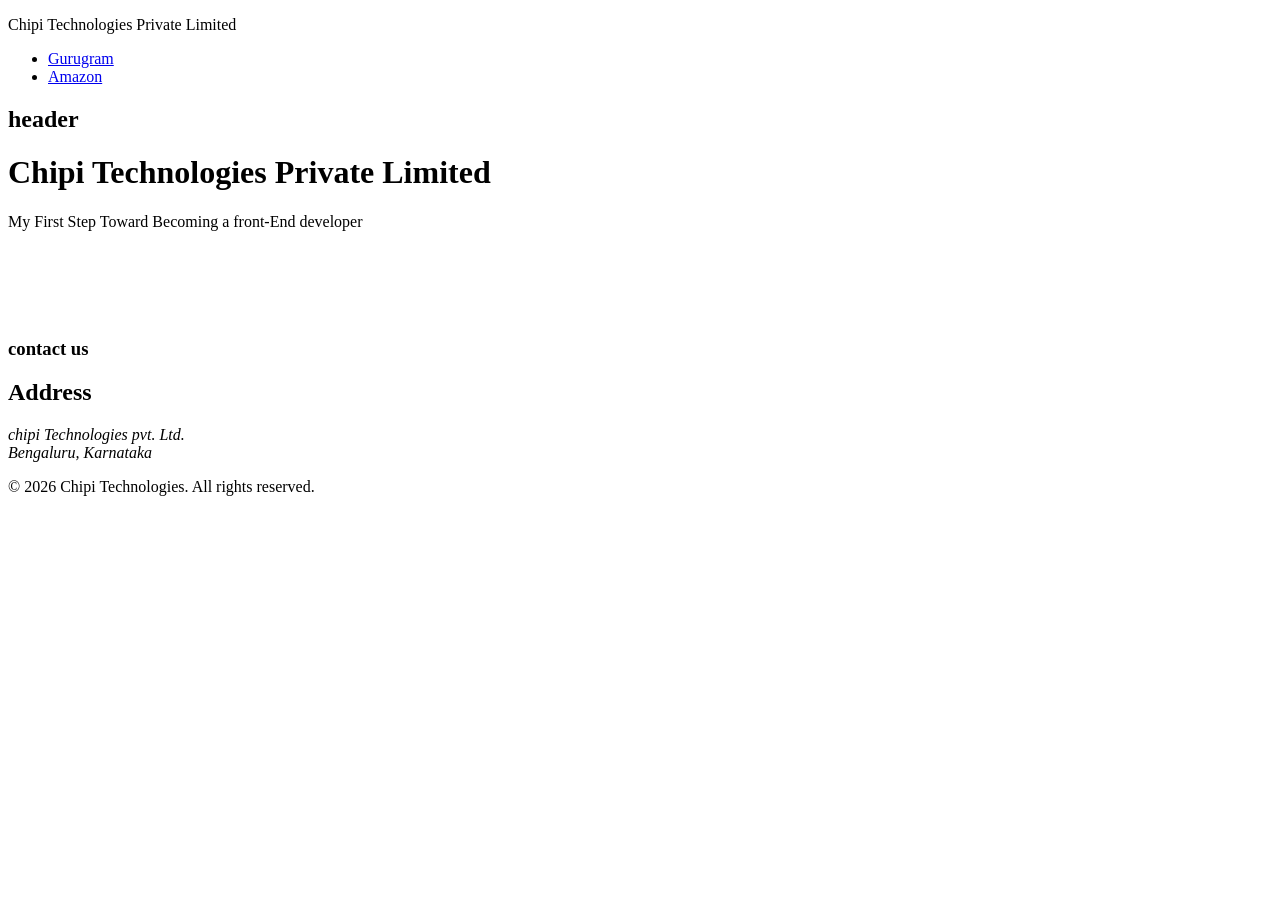
<file: link.html>
<!DOCTYPE html>
<html>
    <head>
        <title>
  First Intership Program

        </title>
        <body>

  <p> Chipi Technologies Private Limited</p>

  <ul>

      <li>  <a href=https://gurugramuniversity.ac.in> Gurugram </a>   </li>


     <li>    <a href=https://www.amazon.in> Amazon </a>   </li> 


  </ul> 

  <!-- header-->

<h2> header</h2>

       <header>
        <h1> Chipi Technologies Private Limited</h1>
        <p> My First Step Toward Becoming a front-End developer</p>
       </header>
 

 <br> <br>


<br> <br>
<h3> contact us </h3>

<!-- Address-->
<h2> Address</h2>
<address>
    chipi Technologies pvt. Ltd. <br>
    Bengaluru, Karnataka 
</address>



        <footer>
            <p>&copy; 2026 Chipi Technologies. All rights reserved. </p>
        </footer>

    

  </body>
  </head>
  </html>
</file>
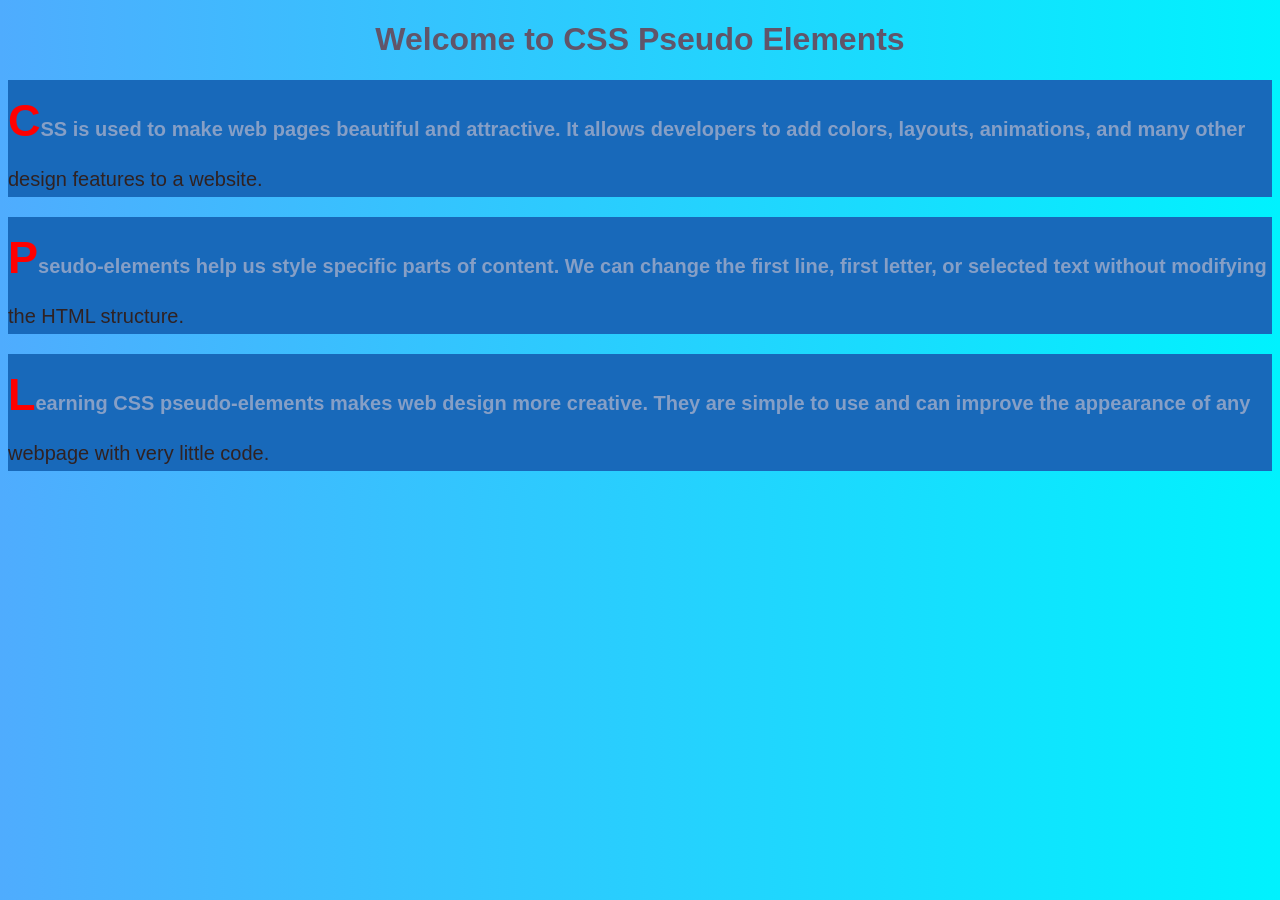
<file: pseudo element.html>
<!DOCTYPE html>
<html lang="en">
<head>
    <meta charset="UTF-8">
    <title>Pseudo Elements Project</title>
    <link rel="stylesheet" href="pseudo.css">
</head>
<body>

    <div class="container">
        <h1>Welcome to CSS Pseudo Elements</h1>

        <p>
            CSS is used to make web pages beautiful and attractive.
            It allows developers to add colors, layouts, animations,
            and many other design features to a website.
        </p>

        <p>
            Pseudo-elements help us style specific parts of content.
            We can change the first line, first letter, or selected text
            without modifying the HTML structure.
        </p>

        <p>
            Learning CSS pseudo-elements makes web design more creative.
            They are simple to use and can improve the appearance of
            any webpage with very little code.
        </p>
    </div>

</body>
</html>
</file>
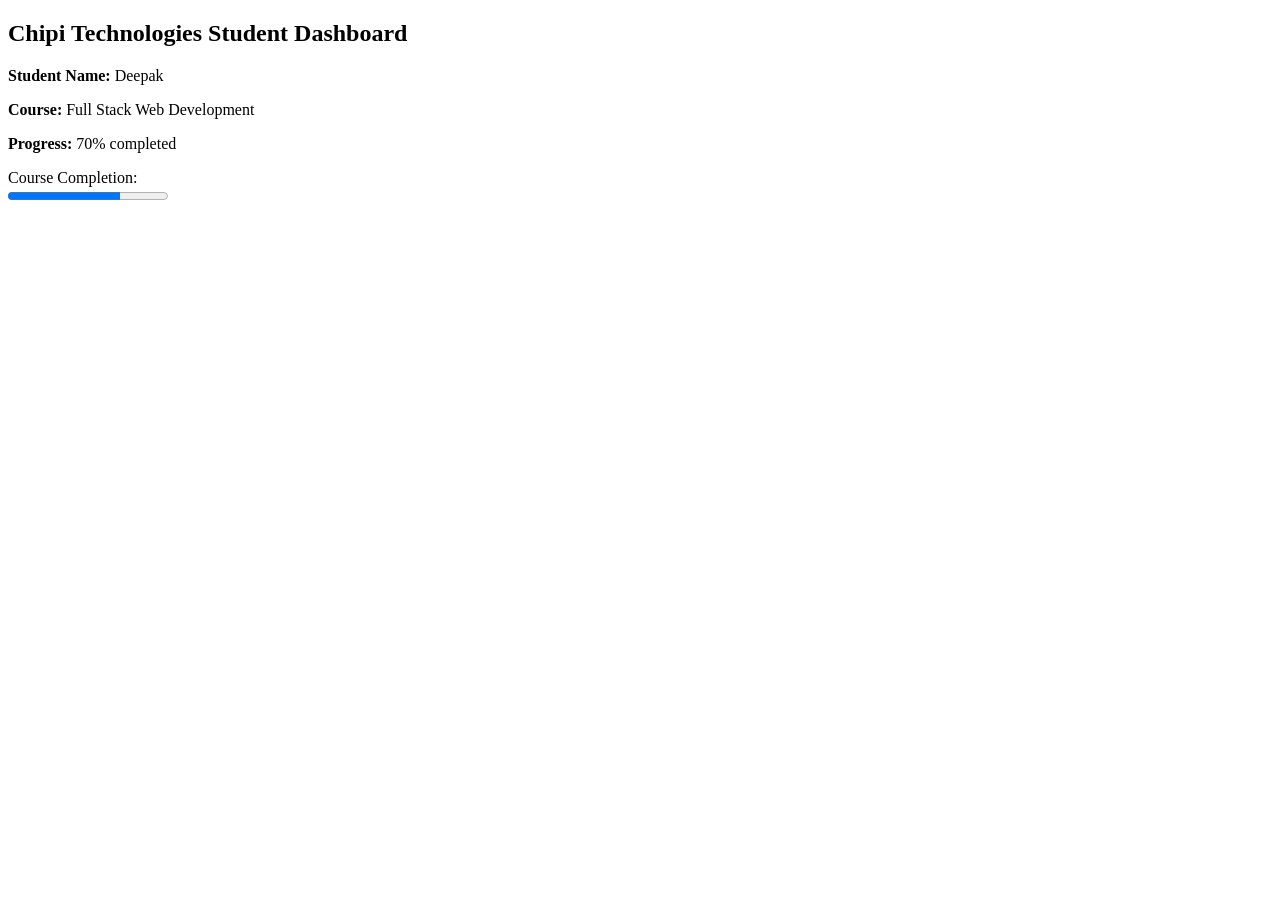
<file: Student dashboard.html>
<!DOCTYPE html>
<html lang="en">
<head>
    <meta charset="UTF-8">
    <title>Chipi Technologies Course Progress</title>
</head>
<body>

    <h2>Chipi Technologies Student Dashboard</h2>

    <p><strong>Student Name:</strong> Deepak</p>
    <p><strong>Course:</strong> Full Stack Web Development</p>
    <p><strong>Progress:</strong> 70% completed</p>
    <label for="courseProgress">Course Completion:</label><br>
    <progress id="courseProgress" value="70" max="100"></progress>

    </body>
    </html>
</file>
<file: pseudo.css>
body{
    
    font-family: Arial, sans-serif;
    background: linear-gradient(to right, #4facfe, #00f2fe);
}
h1{
    text-align:center;
    color:#615569;
}
p{
    font-size:20px;
    line-height:1.8;
    color:#302222;
    background:#1869ba;
}

/* First Line */
p::first-line{
    color:#869fc6;
    font-weight:bold;
}

/* First Letter */
p::first-letter{
    color:#ff0000;
    font-size:45px;
    font-weight:bold;
}

/* Selected Text */
p::selection{
    background:#ffeb3b;
    color:#000;
}
</file>
